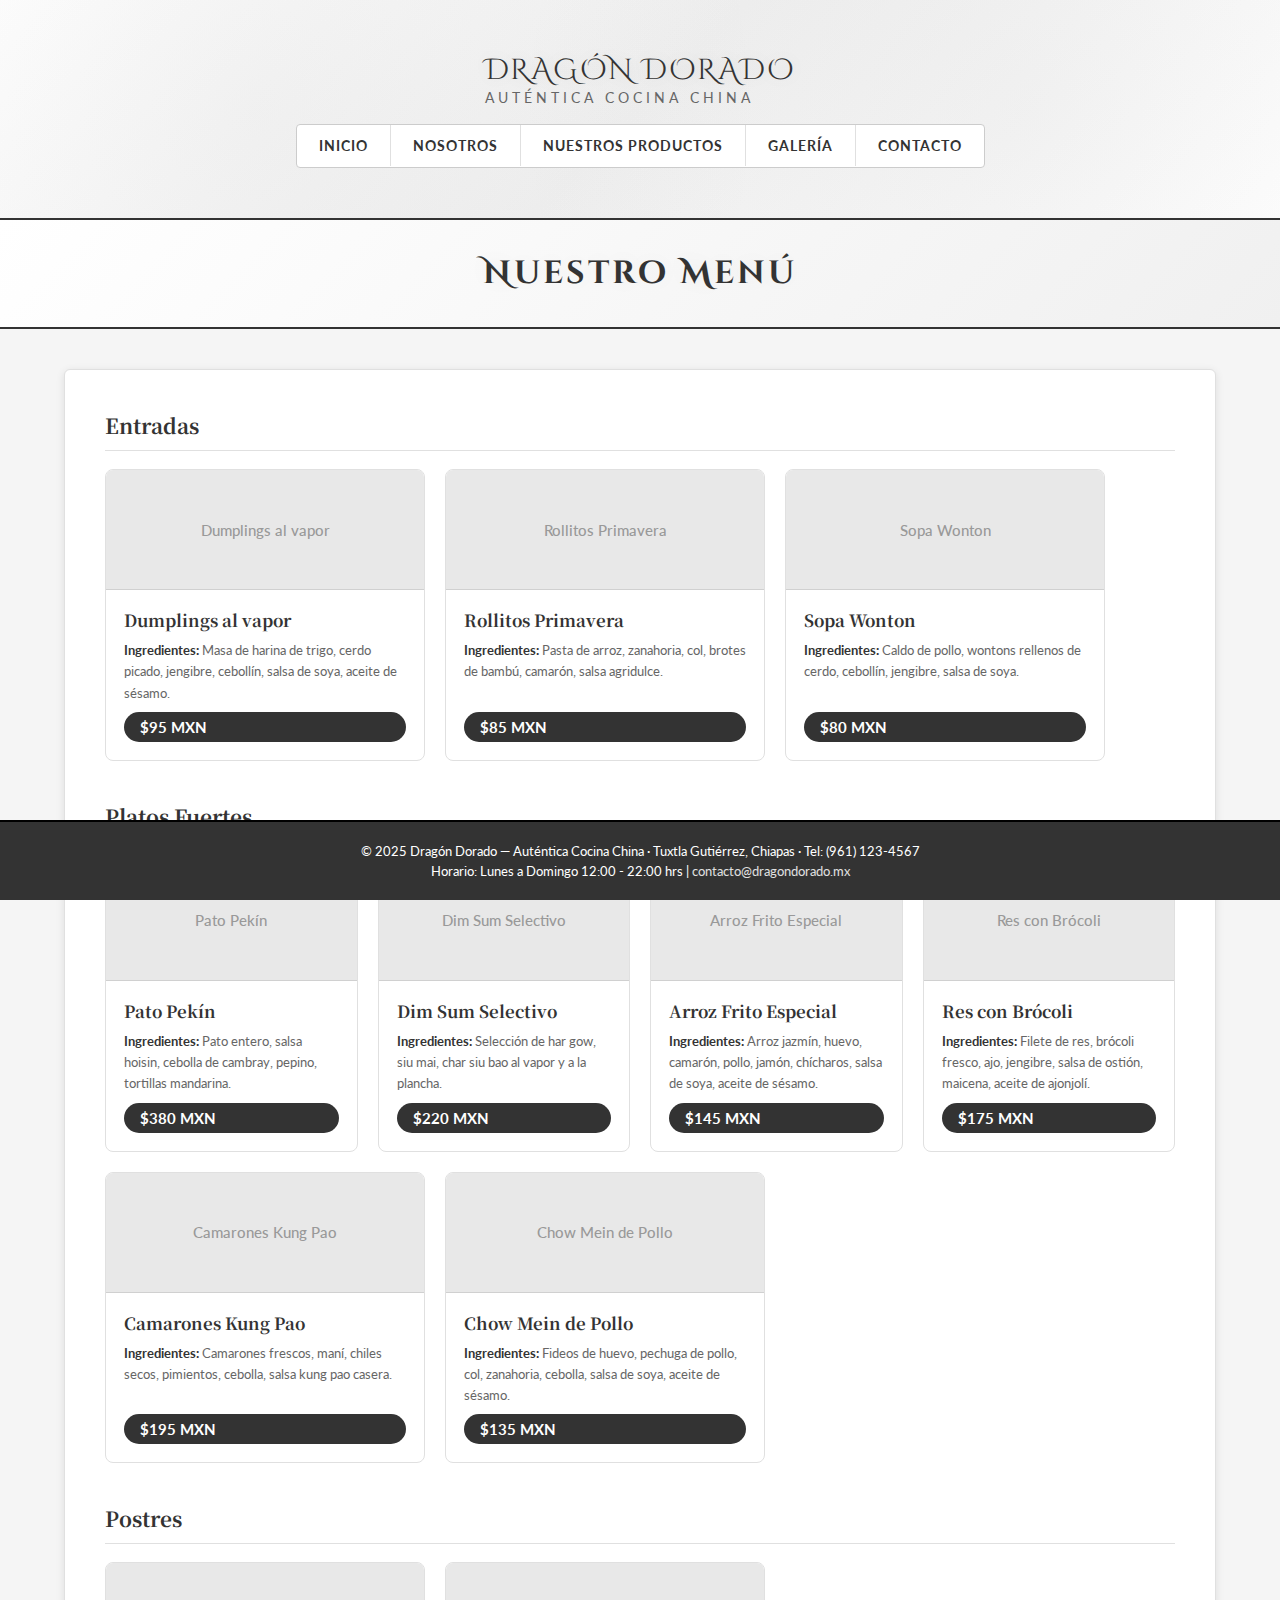
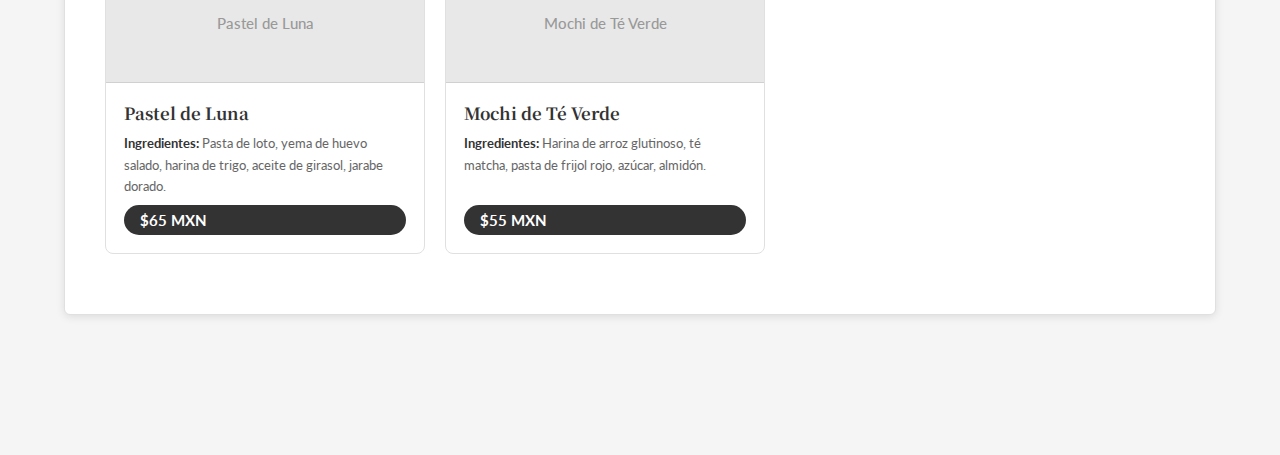
<file: practica7/catalogo.html>
<!DOCTYPE html>
<html lang="es">
<head>
    <meta charset="UTF-8">
    <meta name="viewport" content="width=device-width, initial-scale=1.0">
    <link rel="stylesheet" href="style.css">
    <link href="https://fonts.googleapis.com/css2?family=Noto+Serif+SC:wght@400;700&family=Cinzel+Decorative:wght@700&family=Lato:wght@300;400;700&display=swap" rel="stylesheet">
    <title>Menú - Dragón Dorado</title>
</head>
<body>

    <div id="encabezado">
        <div id="logo-area">
            <div class="logo-text">
                <span class="logo-main">DRAGÓN DORADO</span>
                <span class="logo-sub">Auténtica Cocina China</span>
            </div>
        </div>
        <div id="menu">
            <ul>
                <li><a href="index.html">Inicio</a></li>
                <li><a href="nosotros.html">Nosotros</a></li>
                <li><a href="catalogo.html">Nuestros productos</a></li>
                <li><a href="galeria.html">Galería</a></li>
                <li><a href="contacto.html">Contacto</a></li>
            </ul>
        </div>
    </div>

    <div class="page-banner">
        <h1 class="page-title">Nuestro Menú</h1>
    </div>

    <div id="datos">
        <h2 class="seccion-titulo">Entradas</h2>
        <div class="producto-grid">
            <div class="producto-card">
                <div class="producto-img-placeholder">Dumplings al vapor</div>
                <div class="producto-info">
                    <h3>Dumplings al vapor</h3>
                    <p class="ingredientes"><strong>Ingredientes:</strong> Masa de harina de trigo, cerdo picado, jengibre, cebollín, salsa de soya, aceite de sésamo.</p>
                    <span class="precio">$95 MXN</span>
                </div>
            </div>
            <div class="producto-card">
                <div class="producto-img-placeholder">Rollitos Primavera</div>
                <div class="producto-info">
                    <h3>Rollitos Primavera</h3>
                    <p class="ingredientes"><strong>Ingredientes:</strong> Pasta de arroz, zanahoria, col, brotes de bambú, camarón, salsa agridulce.</p>
                    <span class="precio">$85 MXN</span>
                </div>
            </div>
            <div class="producto-card">
                <div class="producto-img-placeholder">Sopa Wonton</div>
                <div class="producto-info">
                    <h3>Sopa Wonton</h3>
                    <p class="ingredientes"><strong>Ingredientes:</strong> Caldo de pollo, wontons rellenos de cerdo, cebollín, jengibre, salsa de soya.</p>
                    <span class="precio">$80 MXN</span>
                </div>
            </div>
        </div>

        <h2 class="seccion-titulo" style="margin-top:40px">Platos Fuertes</h2>
        <div class="producto-grid">
            <div class="producto-card">
                <div class="producto-img-placeholder">Pato Pekín</div>
                <div class="producto-info">
                    <h3>Pato Pekín</h3>
                    <p class="ingredientes"><strong>Ingredientes:</strong> Pato entero, salsa hoisin, cebolla de cambray, pepino, tortillas mandarina.</p>
                    <span class="precio">$380 MXN</span>
                </div>
            </div>
            <div class="producto-card">
                <div class="producto-img-placeholder">Dim Sum Selectivo</div>
                <div class="producto-info">
                    <h3>Dim Sum Selectivo</h3>
                    <p class="ingredientes"><strong>Ingredientes:</strong> Selección de har gow, siu mai, char siu bao al vapor y a la plancha.</p>
                    <span class="precio">$220 MXN</span>
                </div>
            </div>
            <div class="producto-card">
                <div class="producto-img-placeholder">Arroz Frito Especial</div>
                <div class="producto-info">
                    <h3>Arroz Frito Especial</h3>
                    <p class="ingredientes"><strong>Ingredientes:</strong> Arroz jazmín, huevo, camarón, pollo, jamón, chícharos, salsa de soya, aceite de sésamo.</p>
                    <span class="precio">$145 MXN</span>
                </div>
            </div>
            <div class="producto-card">
                <div class="producto-img-placeholder">Res con Brócoli</div>
                <div class="producto-info">
                    <h3>Res con Brócoli</h3>
                    <p class="ingredientes"><strong>Ingredientes:</strong> Filete de res, brócoli fresco, ajo, jengibre, salsa de ostión, maicena, aceite de ajonjolí.</p>
                    <span class="precio">$175 MXN</span>
                </div>
            </div>
            <div class="producto-card">
                <div class="producto-img-placeholder">Camarones Kung Pao</div>
                <div class="producto-info">
                    <h3>Camarones Kung Pao</h3>
                    <p class="ingredientes"><strong>Ingredientes:</strong> Camarones frescos, maní, chiles secos, pimientos, cebolla, salsa kung pao casera.</p>
                    <span class="precio">$195 MXN</span>
                </div>
            </div>
            <div class="producto-card">
                <div class="producto-img-placeholder">Chow Mein de Pollo</div>
                <div class="producto-info">
                    <h3>Chow Mein de Pollo</h3>
                    <p class="ingredientes"><strong>Ingredientes:</strong> Fideos de huevo, pechuga de pollo, col, zanahoria, cebolla, salsa de soya, aceite de sésamo.</p>
                    <span class="precio">$135 MXN</span>
                </div>
            </div>
        </div>

        <h2 class="seccion-titulo" style="margin-top:40px">Postres</h2>
        <div class="producto-grid">
            <div class="producto-card">
                <div class="producto-img-placeholder">Pastel de Luna</div>
                <div class="producto-info">
                    <h3>Pastel de Luna</h3>
                    <p class="ingredientes"><strong>Ingredientes:</strong> Pasta de loto, yema de huevo salado, harina de trigo, aceite de girasol, jarabe dorado.</p>
                    <span class="precio">$65 MXN</span>
                </div>
            </div>
            <div class="producto-card">
                <div class="producto-img-placeholder">Mochi de Té Verde</div>
                <div class="producto-info">
                    <h3>Mochi de Té Verde</h3>
                    <p class="ingredientes"><strong>Ingredientes:</strong> Harina de arroz glutinoso, té matcha, pasta de frijol rojo, azúcar, almidón.</p>
                    <span class="precio">$55 MXN</span>
                </div>
            </div>
        </div>
    </div>

    <div class="piePagina">
        <p>© 2025 Dragón Dorado — Auténtica Cocina China · Tuxtla Gutiérrez, Chiapas · Tel: (961) 123-4567</p>
        <p>Horario: Lunes a Domingo 12:00 - 22:00 hrs | <a href="contacto.html">contacto@dragondorado.mx</a></p>
    </div>

</body>
</html>
</file>
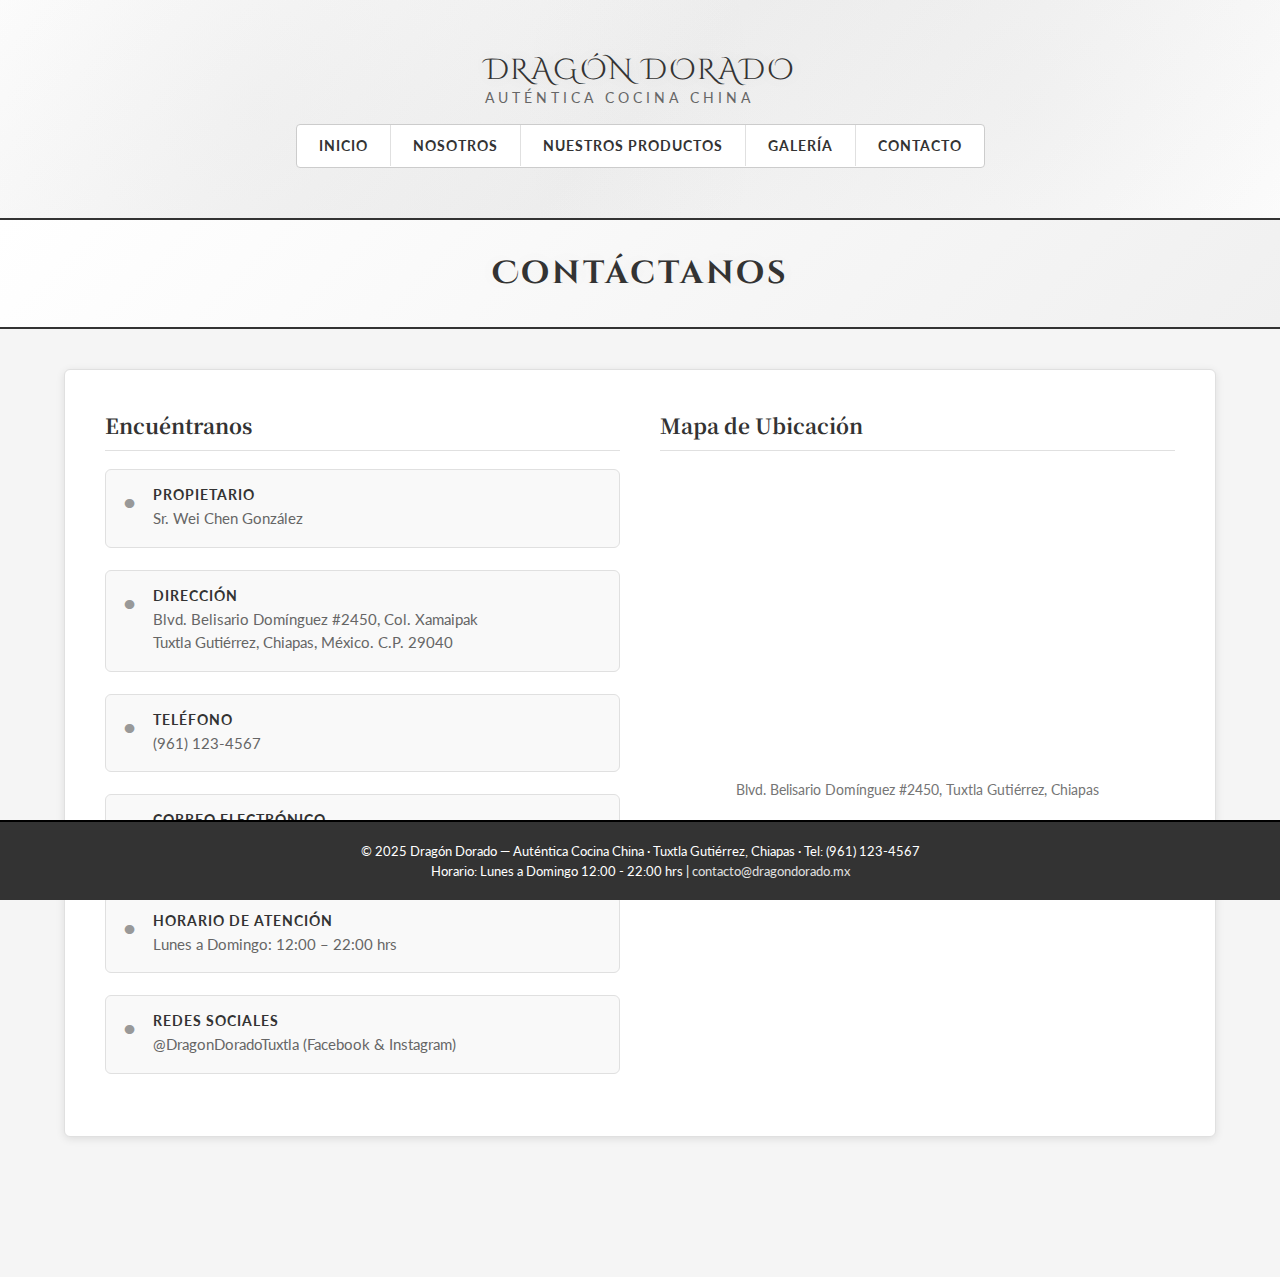
<file: practica7/contacto.html>
<!DOCTYPE html>
<html lang="es">
<head>
    <meta charset="UTF-8">
    <meta name="viewport" content="width=device-width, initial-scale=1.0">
    <link rel="stylesheet" href="style.css">
    <link href="https://fonts.googleapis.com/css2?family=Noto+Serif+SC:wght@400;700&family=Cinzel+Decorative:wght@700&family=Lato:wght@300;400;700&display=swap" rel="stylesheet">
    <title>Contacto - Dragón Dorado</title>
</head>
<body>

    <div id="encabezado">
        <div id="logo-area">
            <div class="logo-text">
                <span class="logo-main">DRAGÓN DORADO</span>
                <span class="logo-sub">Auténtica Cocina China</span>
            </div>
        </div>
        <div id="menu">
            <ul>
                <li><a href="index.html">Inicio</a></li>
                <li><a href="nosotros.html">Nosotros</a></li>
                <li><a href="catalogo.html">Nuestros productos</a></li>
                <li><a href="galeria.html">Galería</a></li>
                <li><a href="contacto.html">Contacto</a></li>
            </ul>
        </div>
    </div>

    <div class="page-banner">
        <h1 class="page-title">Contáctanos</h1>
    </div>

    <div id="datos">
        <div class="contacto-grid">
            <div class="contacto-info">
                <h2 class="seccion-titulo">Encuéntranos</h2>

                <div class="contacto-item">
                    <div class="contacto-icon-neutral">•</div>
                    <div>
                        <strong>Propietario</strong>
                        <p>Sr. Wei Chen González</p>
                    </div>
                </div>
                <div class="contacto-item">
                    <div class="contacto-icon-neutral">•</div>
                    <div>
                        <strong>Dirección</strong>
                        <p>Blvd. Belisario Domínguez #2450, Col. Xamaipak<br>Tuxtla Gutiérrez, Chiapas, México. C.P. 29040</p>
                    </div>
                </div>
                <div class="contacto-item">
                    <div class="contacto-icon-neutral">•</div>
                    <div>
                        <strong>Teléfono</strong>
                        <p>(961) 123-4567</p>
                    </div>
                </div>
                <div class="contacto-item">
                    <div class="contacto-icon-neutral">•</div>
                    <div>
                        <strong>Correo electrónico</strong>
                        <p>contacto@dragondorado.mx</p>
                    </div>
                </div>
                <div class="contacto-item">
                    <div class="contacto-icon-neutral">•</div>
                    <div>
                        <strong>Horario de atención</strong>
                        <p>Lunes a Domingo: 12:00 – 22:00 hrs</p>
                    </div>
                </div>
                <div class="contacto-item">
                    <div class="contacto-icon-neutral">•</div>
                    <div>
                        <strong>Redes Sociales</strong>
                        <p>@DragonDoradoTuxtla (Facebook & Instagram)</p>
                    </div>
                </div>
            </div>

            <div class="mapa-container">
                <h2 class="seccion-titulo">Mapa de Ubicación</h2>
                <div class="mapa-placeholder">
                    <iframe
                        src="https://www.google.com/maps/embed?pb=!1m18!1m12!1m3!1d30575.15!2d-93.1117!3d16.7516!2m3!1f0!2f0!3f0!3m2!1i1024!2i768!4f13.1!3m3!1m2!1s0x85ecd8dab444c371%3A0x400dc18f83a62bc9!2sTuxtla%20Guti%C3%A9rrez%2C%20Chiapas!5e0!3m2!1ses!2smx!4v1"
                        width="100%"
                        height="300"
                        style="border:0; border-radius:8px;"
                        allowfullscreen=""
                        loading="lazy">
                    </iframe>
                    <p style="color:#757575; font-size:0.85rem; margin-top:10px; text-align:center;">
                        Blvd. Belisario Domínguez #2450, Tuxtla Gutiérrez, Chiapas
                    </p>
                </div>
            </div>
        </div>
    </div>

    <div class="piePagina">
        <p>© 2025 Dragón Dorado — Auténtica Cocina China · Tuxtla Gutiérrez, Chiapas · Tel: (961) 123-4567</p>
        <p>Horario: Lunes a Domingo 12:00 - 22:00 hrs | <a href="contacto.html">contacto@dragondorado.mx</a></p>
    </div>

</body>
</html>
</file>
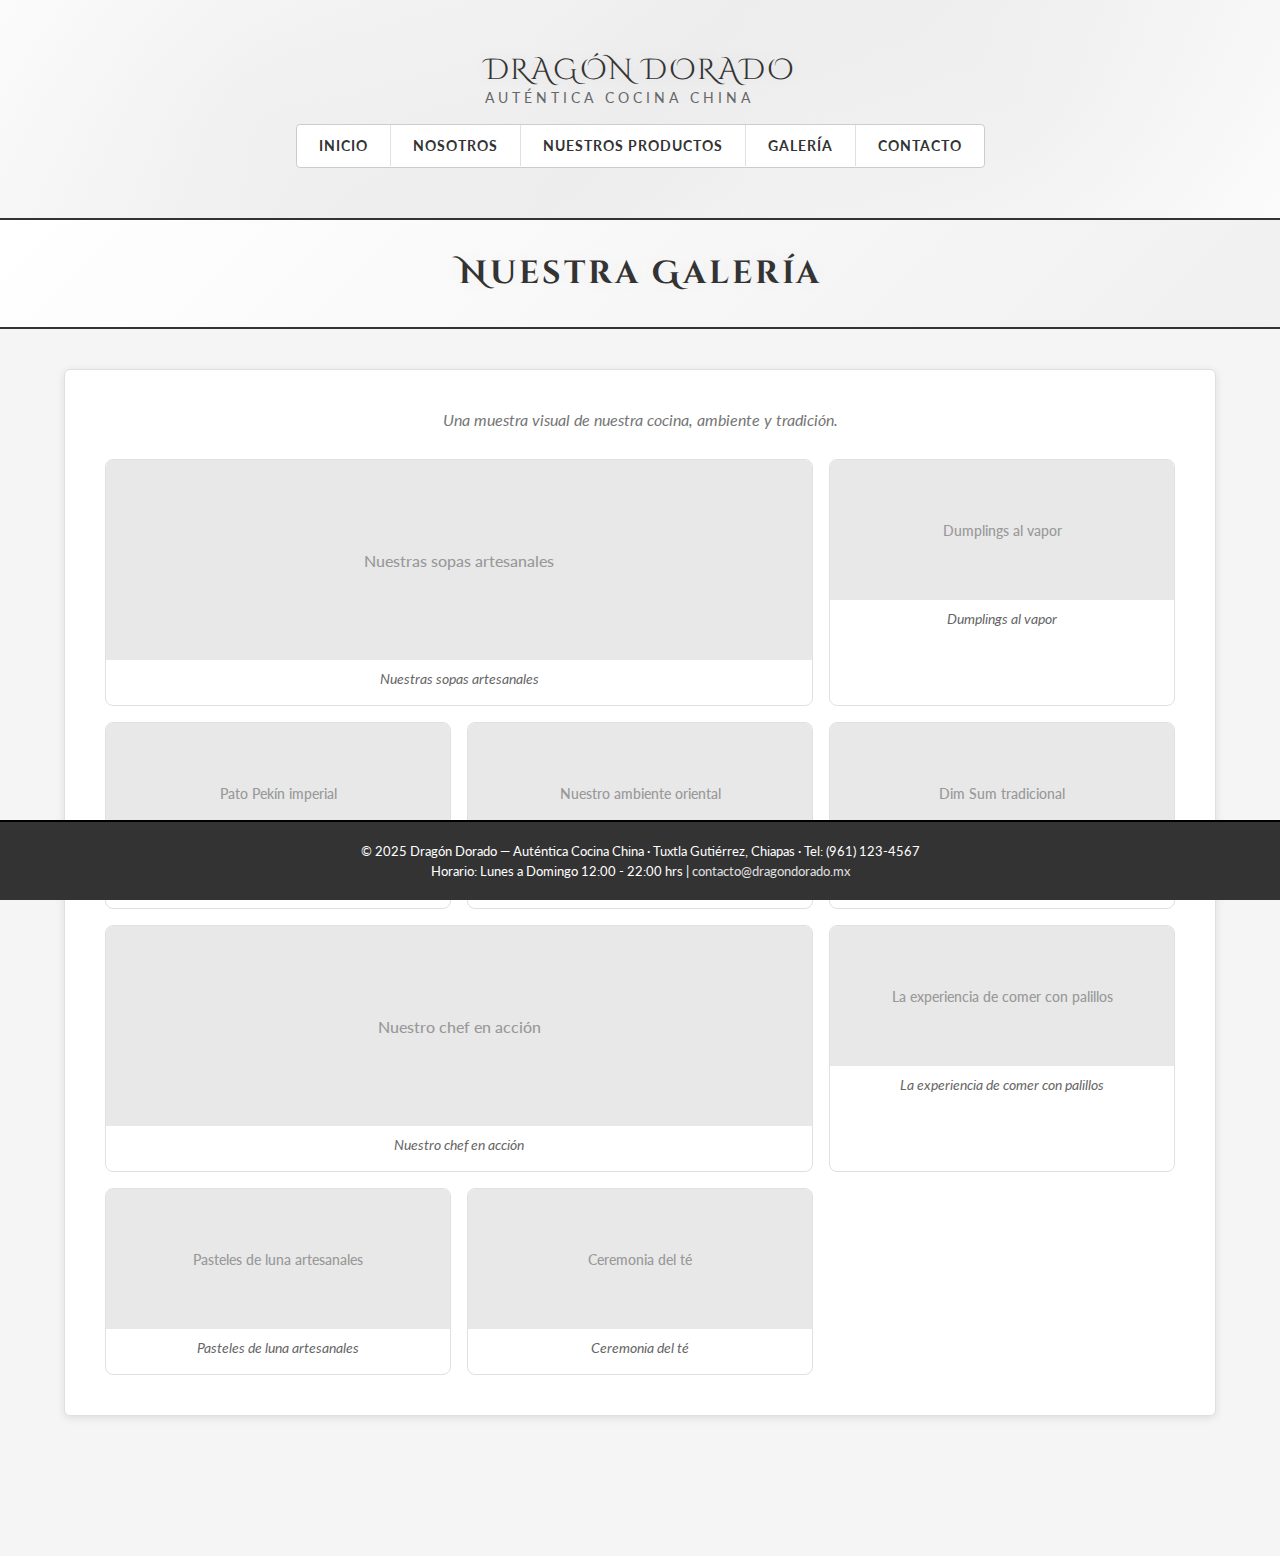
<file: practica7/galeria.html>
<!DOCTYPE html>
<html lang="es">
<head>
    <meta charset="UTF-8">
    <meta name="viewport" content="width=device-width, initial-scale=1.0">
    <link rel="stylesheet" href="style.css">
    <link href="https://fonts.googleapis.com/css2?family=Noto+Serif+SC:wght@400;700&family=Cinzel+Decorative:wght@700&family=Lato:wght@300;400;700&display=swap" rel="stylesheet">
    <title>Galería - Dragón Dorado</title>
</head>
<body>

    <div id="encabezado">
        <div id="logo-area">
            <div class="logo-text">
                <span class="logo-main">DRAGÓN DORADO</span>
                <span class="logo-sub">Auténtica Cocina China</span>
            </div>
        </div>
        <div id="menu">
            <ul>
                <li><a href="index.html">Inicio</a></li>
                <li><a href="nosotros.html">Nosotros</a></li>
                <li><a href="catalogo.html">Nuestros productos</a></li>
                <li><a href="galeria.html">Galería</a></li>
                <li><a href="contacto.html">Contacto</a></li>
            </ul>
        </div>
    </div>

    <div class="page-banner">
        <h1 class="page-title">Nuestra Galería</h1>
    </div>

    <div id="datos">
        <p style="text-align:center; color:#757575; margin-bottom:30px; font-style:italic;">Una muestra visual de nuestra cocina, ambiente y tradición.</p>
        <div class="galeria-grid">
            <div class="galeria-item grande">
                <div class="galeria-image-placeholder">Nuestras sopas artesanales</div>
                <div class="galeria-caption">Nuestras sopas artesanales</div>
            </div>
            <div class="galeria-item">
                <div class="galeria-image-placeholder">Dumplings al vapor</div>
                <div class="galeria-caption">Dumplings al vapor</div>
            </div>
            <div class="galeria-item">
                <div class="galeria-image-placeholder">Pato Pekín imperial</div>
                <div class="galeria-caption">Pato Pekín imperial</div>
            </div>
            <div class="galeria-item">
                <div class="galeria-image-placeholder">Nuestro ambiente oriental</div>
                <div class="galeria-caption">Nuestro ambiente oriental</div>
            </div>
            <div class="galeria-item">
                <div class="galeria-image-placeholder">Dim Sum tradicional</div>
                <div class="galeria-caption">Dim Sum tradicional</div>
            </div>
            <div class="galeria-item grande">
                <div class="galeria-image-placeholder">Nuestro chef en acción</div>
                <div class="galeria-caption">Nuestro chef en acción</div>
            </div>
            <div class="galeria-item">
                <div class="galeria-image-placeholder">La experiencia de comer con palillos</div>
                <div class="galeria-caption">La experiencia de comer con palillos</div>
            </div>
            <div class="galeria-item">
                <div class="galeria-image-placeholder">Pasteles de luna artesanales</div>
                <div class="galeria-caption">Pasteles de luna artesanales</div>
            </div>
            <div class="galeria-item">
                <div class="galeria-image-placeholder">Ceremonia del té</div>
                <div class="galeria-caption">Ceremonia del té</div>
            </div>
        </div>
    </div>

    <div class="piePagina">
        <p>© 2025 Dragón Dorado — Auténtica Cocina China · Tuxtla Gutiérrez, Chiapas · Tel: (961) 123-4567</p>
        <p>Horario: Lunes a Domingo 12:00 - 22:00 hrs | <a href="contacto.html">contacto@dragondorado.mx</a></p>
    </div>

</body>
</html>
</file>
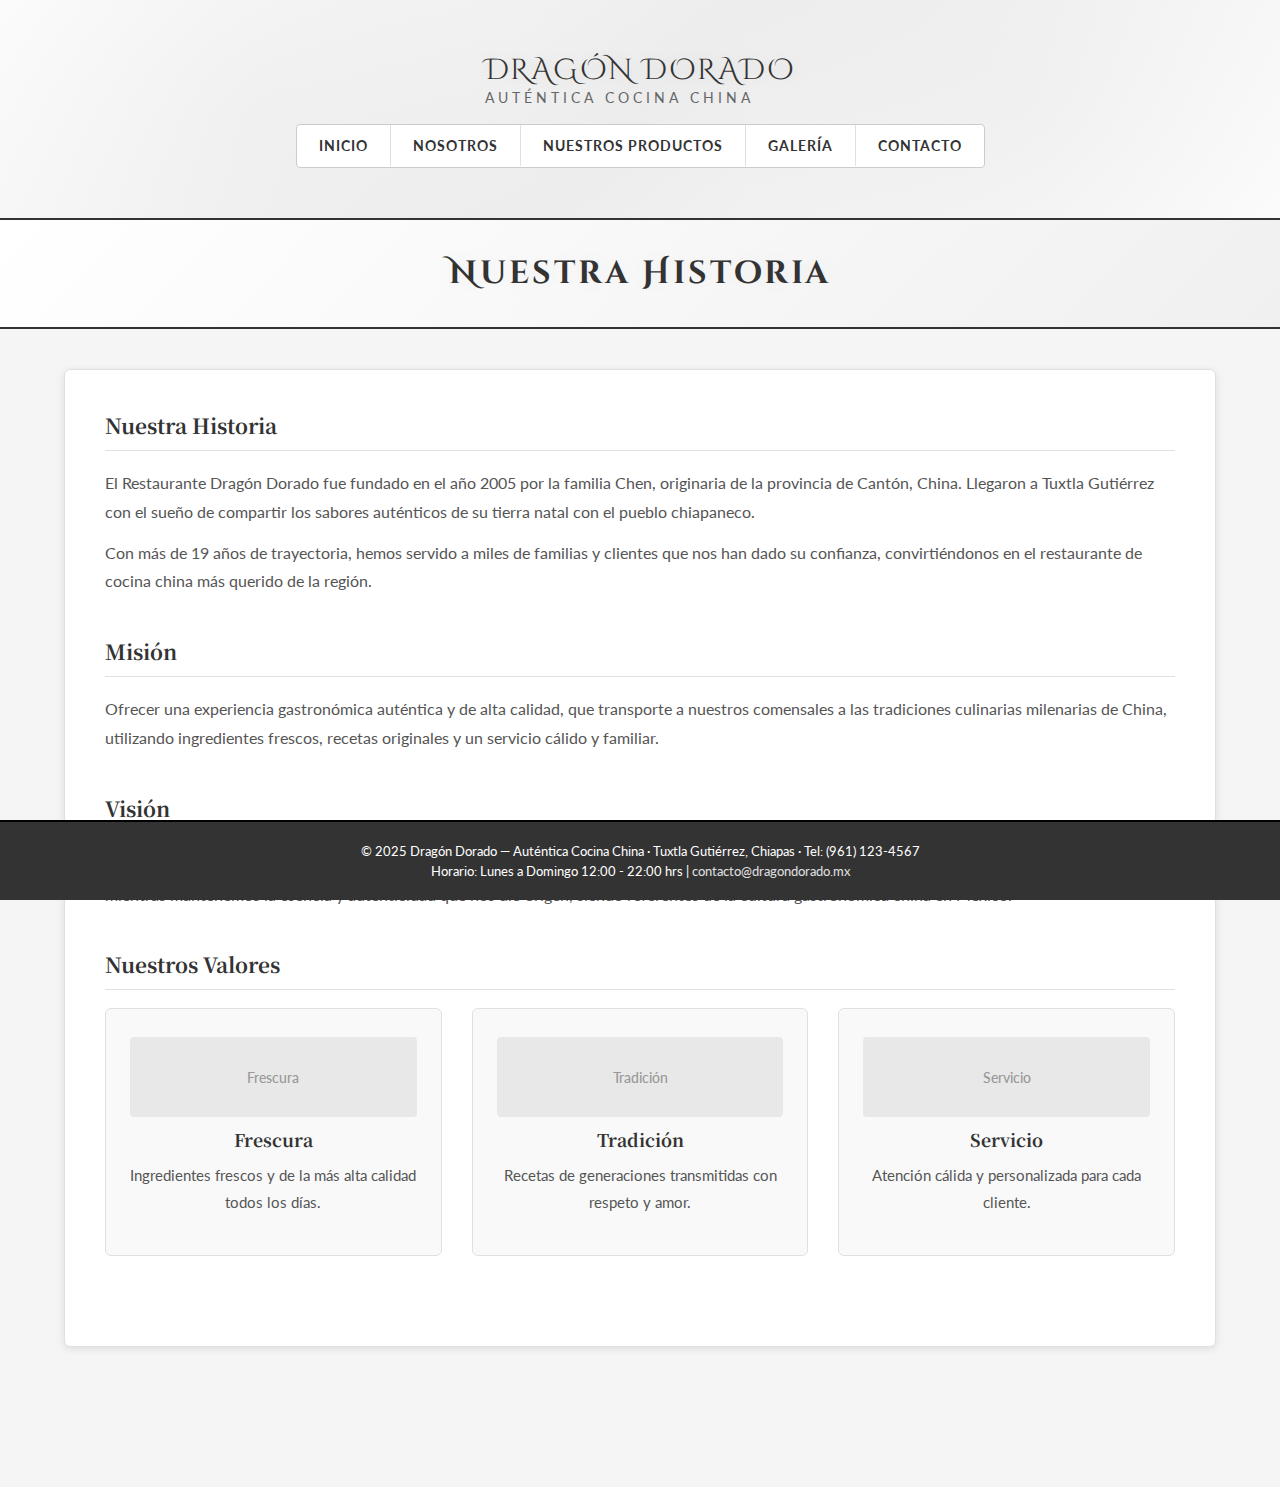
<file: practica7/nosotros.html>
<!DOCTYPE html>
<html lang="es">
<head>
    <meta charset="UTF-8">
    <meta name="viewport" content="width=device-width, initial-scale=1.0">
    <link rel="stylesheet" href="style.css">
    <link href="https://fonts.googleapis.com/css2?family=Noto+Serif+SC:wght@400;700&family=Cinzel+Decorative:wght@700&family=Lato:wght@300;400;700&display=swap" rel="stylesheet">
    <title>Nosotros - Dragón Dorado</title>
</head>
<body>

    <div id="encabezado">
        <div id="logo-area">
            <div class="logo-text">
                <span class="logo-main">DRAGÓN DORADO</span>
                <span class="logo-sub">Auténtica Cocina China</span>
            </div>
        </div>
        <div id="menu">
            <ul>
                <li><a href="index.html">Inicio</a></li>
                <li><a href="nosotros.html">Nosotros</a></li>
                <li><a href="catalogo.html">Nuestros productos</a></li>
                <li><a href="galeria.html">Galería</a></li>
                <li><a href="contacto.html">Contacto</a></li>
            </ul>
        </div>
    </div>

    <div class="page-banner">
        <h1 class="page-title">Nuestra Historia</h1>
    </div>

    <div id="datos">
        <section class="seccion">
            <h2 class="seccion-titulo">Nuestra Historia</h2>
            <p>El Restaurante Dragón Dorado fue fundado en el año 2005 por la familia Chen, originaria de la provincia de Cantón, China. Llegaron a Tuxtla Gutiérrez con el sueño de compartir los sabores auténticos de su tierra natal con el pueblo chiapaneco.</p>
            <p>Con más de 19 años de trayectoria, hemos servido a miles de familias y clientes que nos han dado su confianza, convirtiéndonos en el restaurante de cocina china más querido de la región.</p>
        </section>

        <section class="seccion">
            <h2 class="seccion-titulo">Misión</h2>
            <p>Ofrecer una experiencia gastronómica auténtica y de alta calidad, que transporte a nuestros comensales a las tradiciones culinarias milenarias de China, utilizando ingredientes frescos, recetas originales y un servicio cálido y familiar.</p>
        </section>

        <section class="seccion">
            <h2 class="seccion-titulo">Visión</h2>
            <p>Convertirnos en la cadena de restaurantes de cocina china más reconocida del sureste mexicano, expandiendo nuestra presencia en toda la región mientras mantenemos la esencia y autenticidad que nos dio origen, siendo referentes de la cultura gastronómica china en México.</p>
        </section>

        <section class="seccion valores-grid">
            <h2 class="seccion-titulo">Nuestros Valores</h2>
            <div class="datos-grid">
                <div class="dato-card"><div class="dato-image-placeholder">Frescura</div><h3>Frescura</h3><p>Ingredientes frescos y de la más alta calidad todos los días.</p></div>
                <div class="dato-card"><div class="dato-image-placeholder">Tradición</div><h3>Tradición</h3><p>Recetas de generaciones transmitidas con respeto y amor.</p></div>
                <div class="dato-card"><div class="dato-image-placeholder">Servicio</div><h3>Servicio</h3><p>Atención cálida y personalizada para cada cliente.</p></div>
            </div>
        </section>
    </div>

    <div class="piePagina">
        <p>© 2025 Dragón Dorado — Auténtica Cocina China · Tuxtla Gutiérrez, Chiapas · Tel: (961) 123-4567</p>
        <p>Horario: Lunes a Domingo 12:00 - 22:00 hrs | <a href="contacto.html">contacto@dragondorado.mx</a></p>
    </div>

</body>
</html>
</file>
<file: practica7/style.css>
/* =========================================
   PRACTICA 8 - DRAGON DORADO
   CSS con clases e identificadores
   ========================================= */

/* --- Configuración general (paso 8) --- */
* {
    margin: 0;
    padding: 0;
    box-sizing: border-box;
}

body {
    background-color: #f5f5f5;
    font-family: 'Lato', sans-serif;
    color: #333333;
    min-height: 100vh;
}

/* =========================================
   IDENTIFICADOR: #encabezado (paso 10)
   ========================================= */
#encabezado {
    background: linear-gradient(135deg, #ffffff 0%, #f0f0f0 50%, #ffffff 100%);
    height: 220px;
    display: flex;
    flex-direction: column;
    align-items: center;
    justify-content: center;
    border-bottom: 2px solid #333333;
    position: relative;
    overflow: hidden;
}

#encabezado::before {
    content: '';
    position: absolute;
    top: 0; left: 0; right: 0; bottom: 0;
    background-image: 
        radial-gradient(circle at 20% 50%, rgba(100, 100, 100, 0.05) 0%, transparent 50%),
        radial-gradient(circle at 80% 50%, rgba(100, 100, 100, 0.05) 0%, transparent 50%);
    pointer-events: none;
}

/* --- Logo area --- */
#logo-area {
    display: flex;
    align-items: center;
    gap: 18px;
    margin-bottom: 18px;
    animation: fadeDown 0.8s ease;
}

.logo-circle {
    font-size: 3.2rem;
    background: radial-gradient(circle, #e0e0e0, #cccccc);
    width: 70px;
    height: 70px;
    border-radius: 50%;
    display: flex;
    align-items: center;
    justify-content: center;
    border: 2px solid #666666;
    box-shadow: 0 0 20px rgba(100, 100, 100, 0.2);
}

.logo-main {
    display: block;
    font-family: 'Cinzel Decorative', serif;
    font-size: 1.8rem;
    color: #333333;
    letter-spacing: 2px;
    text-shadow: 0 0 15px rgba(0, 0, 0, 0.1);
}

.logo-sub {
    display: block;
    font-size: 0.85rem;
    color: #666666;
    letter-spacing: 4px;
    text-transform: uppercase;
}

/* =========================================
   IDENTIFICADOR: #menu (paso 12)
   ========================================= */
#menu {
    height: 44px;
    position: relative;
    top: 0;
    width: 100%;
    display: flex;
    justify-content: center;
}

/* --- Estilos del menú ul/li (paso 13) --- */
ul {
    list-style-type: none;
    margin: 0;
    padding: 0;
    overflow: hidden;
    background-color: #ffffff;
    display: flex;
    border-radius: 4px;
    border: 1px solid #cccccc;
}

li {
    float: left;
}

li a {
    display: block;
    color: #333333;
    text-align: center;
    padding: 12px 22px;
    text-decoration: none;
    font-size: 0.9rem;
    font-weight: 700;
    letter-spacing: 1px;
    text-transform: uppercase;
    transition: background 0.25s, color 0.25s;
    border-right: 1px solid #e0e0e0;
}

li a:hover {
    background-color: #e8e8e8;
    color: #000000;
}

li:last-child a {
    border-right: none;
}

/* =========================================
   CLASE: .areaPrincipal (paso 9)
   ========================================= */
.areaPrincipal {
    background-image: url("../img/fondo.jpg");
    background-repeat: no-repeat;
    width: 100%;
    height: 480px;
    opacity: 1;
    -webkit-background-size: 100% 100%;
    -moz-background-size: 100% 100%;
    -o-background-size: 100% 100%;
    background-size: cover;
    background-position: center;
    display: flex;
    align-items: center;
    justify-content: center;
    position: relative;
}

.areaPrincipal::before {
    content: '';
    position: absolute;
    inset: 0;
    background: linear-gradient(to bottom, rgba(26,10,0,0.4) 0%, rgba(26,10,0,0.65) 100%);
}

/* --- Hero overlay dentro de areaPrincipal --- */
.hero-overlay {
    position: relative;
    z-index: 2;
    text-align: center;
    padding: 40px;
    animation: fadeUp 1s ease;
}

.hero-title {
    font-family: 'Cinzel Decorative', serif;
    font-size: 2.8rem;
    color: #333333;
    text-shadow: 2px 2px 20px rgba(0,0,0,0.1), 0 0 30px rgba(100,100,100,0.1);
    margin-bottom: 14px;
    letter-spacing: 2px;
}

.hero-subtitle {
    font-size: 1.2rem;
    color: #555555;
    letter-spacing: 3px;
    text-transform: uppercase;
    margin-bottom: 28px;
    opacity: 0.9;
}

.btn-hero {
    display: inline-block;
    background: #333333;
    color: #ffffff;
    padding: 14px 40px;
    font-family: 'Lato', sans-serif;
    font-weight: 700;
    font-size: 1rem;
    letter-spacing: 2px;
    text-transform: uppercase;
    text-decoration: none;
    border-radius: 3px;
    border: 2px solid #333333;
    transition: all 0.3s;
    box-shadow: 0 4px 20px rgba(0,0,0,0.2);
}

.btn-hero:hover {
    background: #555555;
    transform: translateY(-2px);
    box-shadow: 0 8px 30px rgba(0,0,0,0.3);
}

/* =========================================
   IDENTIFICADOR: #datos (paso 14)
   ========================================= */
#datos {
    width: 90%;
    background-color: #ffffff;
    height: auto;
    margin: 40px auto;
    opacity: 1;
    color: #333333;
    padding: 40px;
    font-family: 'Lato', Tahoma, Geneva, Verdana, sans-serif;
    border-radius: 6px;
    border: 1px solid #e0e0e0;
    box-shadow: 0 2px 8px rgba(0,0,0,0.1);
}

/* --- Cards dentro de datos --- */
.datos-grid {
    display: flex;
    gap: 30px;
    margin-bottom: 50px;
    flex-wrap: wrap;
}

.dato-card {
    flex: 1;
    min-width: 200px;
    background: #f9f9f9;
    border: 1px solid #e0e0e0;
    border-radius: 6px;
    padding: 28px 24px;
    text-align: center;
    transition: transform 0.3s, box-shadow 0.3s;
}

.dato-card:hover {
    transform: translateY(-5px);
    box-shadow: 0 10px 30px rgba(0,0,0,0.1);
    border-color: #cccccc;
}

.dato-icon {
    font-size: 2.5rem;
    display: block;
    margin-bottom: 14px;
}

/* Placeholder para imágenes en tarjetas de datos */
.dato-image-placeholder {
    font-size: 0.9rem;
    text-align: center;
    padding: 30px 15px;
    background: #e8e8e8;
    color: #999999;
    font-weight: 500;
    margin-bottom: 10px;
    border-radius: 4px;
    min-height: 80px;
    display: flex;
    align-items: center;
    justify-content: center;
}

.dato-card h3 {
    font-family: 'Noto Serif SC', serif;
    color: #333333;
    margin-bottom: 10px;
    font-size: 1.1rem;
}

.dato-card p {
    font-size: 0.92rem;
    line-height: 1.7;
    color: #666666;
}

/* --- Sección especiales --- */
.especiales h2 {
    font-family: 'Cinzel Decorative', serif;
    color: #333333;
    text-align: center;
    font-size: 1.5rem;
    margin-bottom: 30px;
    padding-bottom: 14px;
    border-bottom: 2px solid #e0e0e0;
    letter-spacing: 2px;
}

.especiales-grid {
    display: flex;
    gap: 24px;
    flex-wrap: wrap;
    justify-content: center;
}

.especial-item {
    background: linear-gradient(135deg, #f9f9f9, #f0f0f0);
    border: 1px solid #e0e0e0;
    border-radius: 8px;
    padding: 28px 30px;
    text-align: center;
    min-width: 200px;
    flex: 1;
    transition: transform 0.3s;
}

.especial-item:hover {
    transform: scale(1.04);
    border-color: #999999;
}

.especial-emoji {
    font-size: 3rem;
    display: block;
    margin-bottom: 10px;
}

/* Placeholder para imágenes en especiales */
.especial-image {
    font-size: 0.85rem;
    text-align: center;
    padding: 30px 15px;
    background: #e8e8e8;
    color: #999999;
    font-weight: 500;
    margin-bottom: 10px;
    border-radius: 4px;
    min-height: 90px;
    display: flex;
    align-items: center;
    justify-content: center;
}

.especial-item strong {
    display: block;
    color: #333333;
    font-size: 1.1rem;
    margin-bottom: 8px;
    font-family: 'Noto Serif SC', serif;
}

.especial-item p {
    font-size: 0.88rem;
    color: #666666;
    margin-bottom: 14px;
    line-height: 1.6;
}

.precio {
    display: inline-block;
    background: #333333;
    color: #ffffff;
    font-weight: 700;
    padding: 6px 16px;
    border-radius: 20px;
    font-size: 0.95rem;
}

/* =========================================
   CLASE: .piePagina (paso 11)
   ========================================= */
.piePagina {
    width: 100%;
    height: auto;
    min-height: 80px;
    background: #333333;
    color: #ffffff;
    bottom: 0;
    position: fixed;
    left: 0;
    display: flex;
    flex-direction: column;
    align-items: center;
    justify-content: center;
    padding: 14px 20px;
    text-align: center;
    border-top: 2px solid #000000;
    font-size: 0.82rem;
    gap: 4px;
    z-index: 1000;
}

.piePagina a {
    color: #e0e0e0;
    text-decoration: none;
}

.piePagina a:hover {
    text-decoration: underline;
}

/* =========================================
   PÁGINA BANNER (páginas internas)
   ========================================= */
.page-banner {
    background: linear-gradient(135deg, #ffffff, #f0f0f0);
    padding: 32px 20px;
    text-align: center;
    border-bottom: 2px solid #333333;
}

.page-title {
    font-family: 'Cinzel Decorative', serif;
    color: #333333;
    font-size: 2rem;
    letter-spacing: 3px;
    text-shadow: 0 0 20px rgba(0,0,0,0.05);
}

/* --- Secciones de texto --- */
.seccion {
    margin-bottom: 40px;
}

.seccion-titulo {
    font-family: 'Noto Serif SC', serif;
    color: #333333;
    font-size: 1.3rem;
    margin-bottom: 18px;
    padding-bottom: 10px;
    border-bottom: 1px solid #e0e0e0;
}

.seccion p {
    color: #555555;
    line-height: 1.8;
    margin-bottom: 12px;
}

/* =========================================
   CATÁLOGO - Productos
   ========================================= */
.producto-grid {
    display: flex;
    flex-wrap: wrap;
    gap: 20px;
    margin-bottom: 20px;
}

.producto-card {
    display: flex;
    flex-direction: column;
    flex: 1;
    min-width: 240px;
    max-width: 320px;
    background: #ffffff;
    border: 1px solid #e0e0e0;
    border-radius: 8px;
    overflow: hidden;
    transition: transform 0.3s, box-shadow 0.3s;
}

.producto-card:hover {
    transform: translateY(-6px);
    box-shadow: 0 12px 35px rgba(0,0,0,0.15);
    border-color: #999999;
}

.producto-img {
    font-size: 4rem;
    text-align: center;
    padding: 24px;
    background: rgba(200,134,10,0.08);
}

/* Placeholder para imágenes de productos */
.producto-img-placeholder {
    font-size: 0.95rem;
    text-align: center;
    padding: 40px 20px;
    background: #e8e8e8;
    color: #999999;
    font-weight: 500;
    min-height: 120px;
    display: flex;
    align-items: center;
    justify-content: center;
    border-bottom: 1px solid #d0d0d0;
}

.producto-info {
    padding: 18px;
    flex: 1;
    display: flex;
    flex-direction: column;
    gap: 8px;
}

.producto-info h3 {
    font-family: 'Noto Serif SC', serif;
    color: #333333;
    font-size: 1.05rem;
}

.ingredientes {
    font-size: 0.83rem;
    color: #666666;
    line-height: 1.6;
    flex: 1;
}

.ingredientes strong {
    color: #333333;
}

/* =========================================
   GALERÍA
   ========================================= */
.galeria-grid {
    display: grid;
    grid-template-columns: repeat(3, 1fr);
    gap: 16px;
}

.galeria-item {
    background: #ffffff;
    border: 1px solid #e0e0e0;
    border-radius: 8px;
    overflow: hidden;
    text-align: center;
    transition: transform 0.3s, border-color 0.3s;
    cursor: pointer;
}

.galeria-item.grande {
    grid-column: span 2;
}

.galeria-item:hover {
    transform: scale(1.03);
    border-color: #999999;
}

.galeria-emoji {
    font-size: 5rem;
    padding: 30px 20px 16px;
    display: block;
}

.galeria-item.grande .galeria-emoji {
    font-size: 7rem;
}

/* Placeholder para imágenes en galería */
.galeria-image-placeholder {
    font-size: 0.9rem;
    text-align: center;
    padding: 50px 20px;
    background: #e8e8e8;
    color: #999999;
    font-weight: 500;
    min-height: 140px;
    display: flex;
    align-items: center;
    justify-content: center;
}

.galeria-item.grande .galeria-image-placeholder {
    min-height: 200px;
    font-size: 1rem;
}

.galeria-caption {
    padding: 10px 14px 18px;
    font-size: 0.88rem;
    color: #666666;
    font-style: italic;
}

/* =========================================
   CONTACTO
   ========================================= */
.contacto-grid {
    display: flex;
    gap: 40px;
    flex-wrap: wrap;
}

.contacto-info {
    flex: 1;
    min-width: 280px;
}

/* Icono neutro para contacto */
.contacto-icon-neutral {
    font-size: 1.6rem;
    flex-shrink: 0;
    color: #999999;
}

.contacto-item {
    display: flex;
    gap: 16px;
    align-items: flex-start;
    margin-bottom: 22px;
    padding: 16px;
    background: #f9f9f9;
    border-radius: 6px;
    border: 1px solid #e0e0e0;
}

.contacto-icon {
    font-size: 1.6rem;
    flex-shrink: 0;
}

.contacto-item strong {
    display: block;
    color: #333333;
    margin-bottom: 4px;
    font-size: 0.9rem;
    text-transform: uppercase;
    letter-spacing: 1px;
}

.contacto-item p {
    color: #666666;
    font-size: 0.92rem;
    line-height: 1.6;
}

.mapa-container {
    flex: 1;
    min-width: 280px;
}

/* --- Espacio inferior para el footer fijo --- */
body::after {
    content: '';
    display: block;
    height: 100px;
}

/* =========================================
   ANIMACIONES
   ========================================= */
@keyframes fadeDown {
    from { opacity: 0; transform: translateY(-20px); }
    to   { opacity: 1; transform: translateY(0); }
}

@keyframes fadeUp {
    from { opacity: 0; transform: translateY(30px); }
    to   { opacity: 1; transform: translateY(0); }
}
</file>
